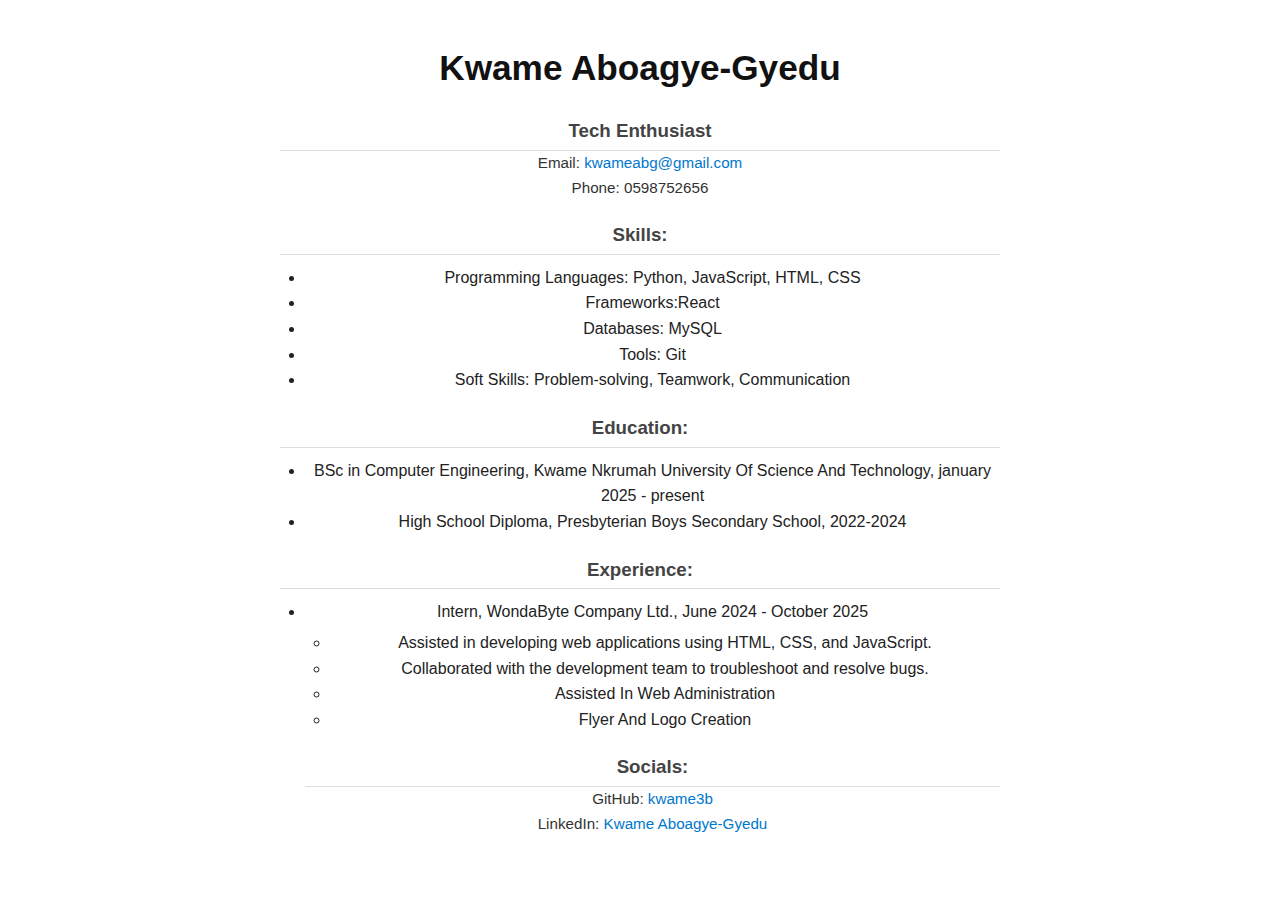
<file: index.html>
<!DOCTYPE html>
<html lang="en">
<head>
    <meta charset="UTF-8">
    <meta name="viewport" content="width=device-width, initial-scale=1.0">
    <title>Curriculum Vitae</title>
    <link rel="stylesheet" href="styles.css">

    <body>
    <header>
        <h1>Kwame Aboagye-Gyedu</h1>
        <p><h3>Tech Enthusiast</h3></p>
        <p>Email: <a href="mailto:kwameabg@gmail.com">kwameabg@gmail.com</a>
        <br>
        Phone: 0598752656</p>

        <h3>Skills:</h3>
        <ul>
            <li>Programming Languages: Python, JavaScript, HTML, CSS</li>
            <li>Frameworks:React</li>
            <li>Databases: MySQL</li>
            <li>Tools: Git</li>
            <li>Soft Skills: Problem-solving, Teamwork, Communication</li>
        </ul>
        <h3>Education:</h3>
        <ul>
            <li>BSc in Computer Engineering, Kwame Nkrumah University Of Science And Technology, january 2025 - present</li>
            <li>High School Diploma, Presbyterian Boys Secondary School, 2022-2024</li>
        </ul>
        <h3>Experience:</h3>
        <ul>
            <li>Intern, WondaByte Company Ltd., June 2024 - October 2025
                <ul>
                    <li>Assisted in developing web applications using HTML, CSS, and JavaScript.</li>
                    <li>Collaborated with the development team to troubleshoot and resolve bugs.</li>
                    <li>Assisted In Web Administration</li>
                    <li>Flyer And Logo Creation</li>
                </ul>
            </li>

        <h3>Socials:</h3>
       <p> GitHub: <a href="https://github.com/Kwame3b">kwame3b</a>
        <br>
        LinkedIn: <a href="https://www.linkedin.com/in/kwame-aboagye-gyedu-4b0b6b282/">Kwame Aboagye-Gyedu</a></p>
       
    </body>
</html>
</file>
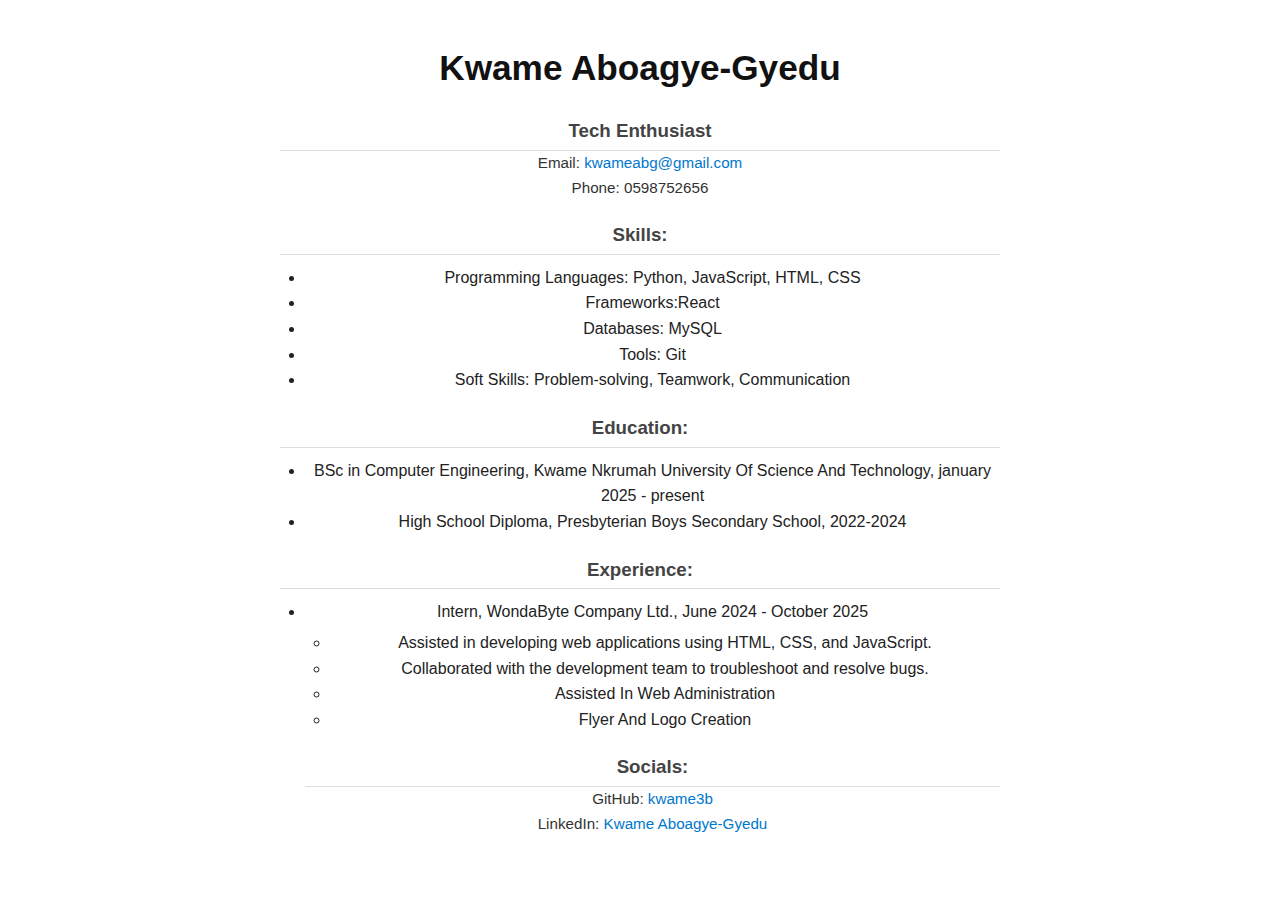
<file: CV.html>
<!DOCTYPE html>
<html lang="en">
<head>
    <meta charset="UTF-8">
    <meta name="viewport" content="width=device-width, initial-scale=1.0">
    <title>Curriculum Vitae</title>
    <link rel="stylesheet" href="styles.css">

    <body>
    <header>
        <h1>Kwame Aboagye-Gyedu</h1>
        <p><h3>Tech Enthusiast</h3></p>
        <p>Email: <a href="mailto:kwameabg@gmail.com">kwameabg@gmail.com</a>
        <br>
        Phone: 0598752656</p>

        <h3>Skills:</h3>
        <ul>
            <li>Programming Languages: Python, JavaScript, HTML, CSS</li>
            <li>Frameworks:React</li>
            <li>Databases: MySQL</li>
            <li>Tools: Git</li>
            <li>Soft Skills: Problem-solving, Teamwork, Communication</li>
        </ul>
        <h3>Education:</h3>
        <ul>
            <li>BSc in Computer Engineering, Kwame Nkrumah University Of Science And Technology, january 2025 - present</li>
            <li>High School Diploma, Presbyterian Boys Secondary School, 2022-2024</li>
        </ul>
        <h3>Experience:</h3>
        <ul>
            <li>Intern, WondaByte Company Ltd., June 2024 - October 2025
                <ul>
                    <li>Assisted in developing web applications using HTML, CSS, and JavaScript.</li>
                    <li>Collaborated with the development team to troubleshoot and resolve bugs.</li>
                    <li>Assisted In Web Administration</li>
                    <li>Flyer And Logo Creation</li>
                </ul>
            </li>

        <h3>Socials:</h3>
       <p> GitHub: <a href="https://github.com/Kwame3b">kwame3b</a>
        <br>
        LinkedIn: <a href="https://www.linkedin.com/in/kwame-aboagye-gyedu-4b0b6b282/">Kwame Aboagye-Gyedu</a></p>
       
    </body>
</html>
</file>
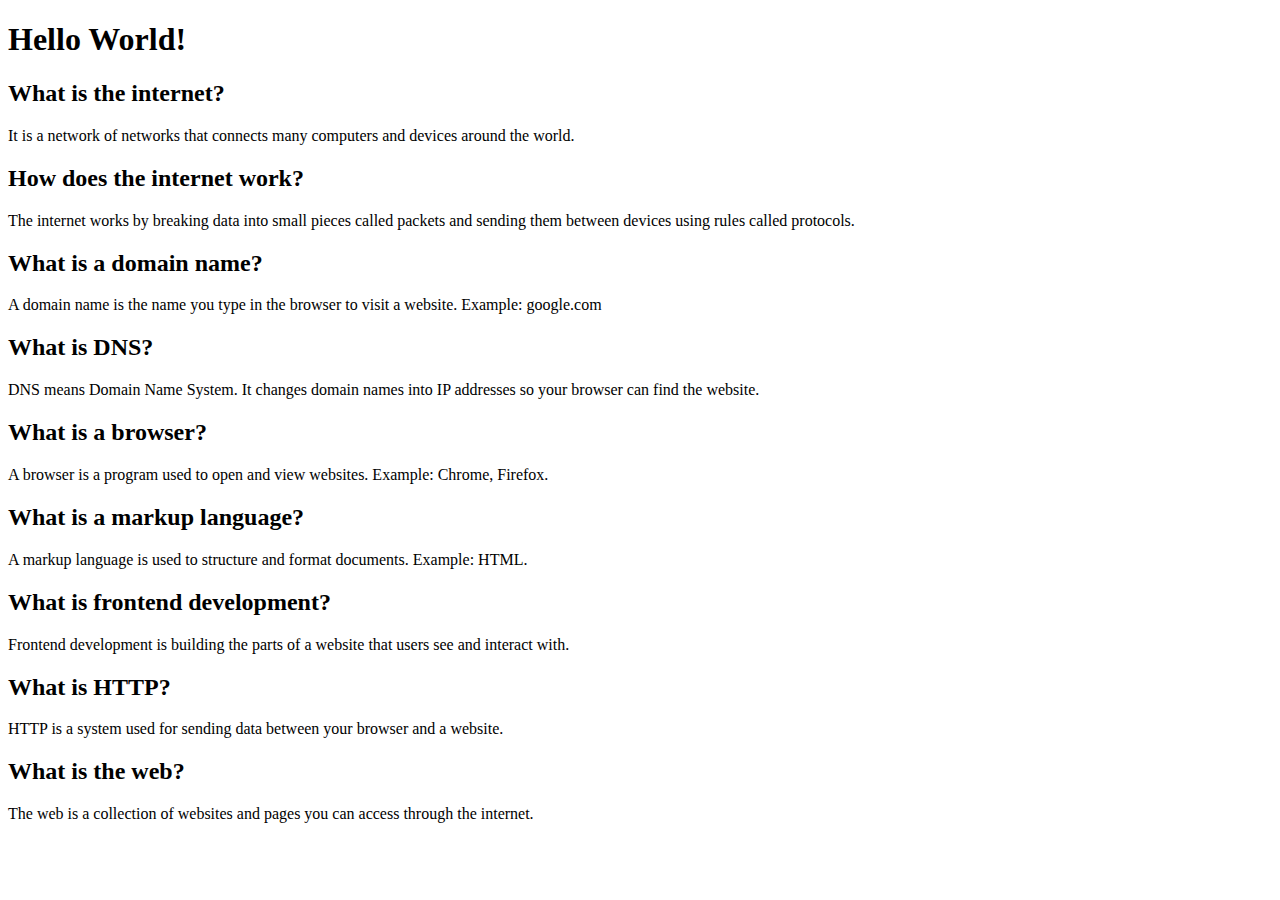
<file: Hello-World.html>
<!DOCTYPE html>
<html>
<head>
    <title>Hello World</title>
</head>
<body>
    <h1>Hello World!</h1>

    <h2>What is the internet?</h2>
    <p>It is a network of networks that connects many computers and devices around the world.</p>

    <h2>How does the internet work?</h2>
    <p>The internet works by breaking data into small pieces called packets and sending them between devices using rules called protocols.</p>

    <h2>What is a domain name?</h2>
    <p>A domain name is the name you type in the browser to visit a website. Example: google.com</p>

    <h2>What is DNS?</h2>
    <p>DNS means Domain Name System. It changes domain names into IP addresses so your browser can find the website.</p>

    <h2>What is a browser?</h2>
    <p>A browser is a program used to open and view websites. Example: Chrome, Firefox.</p>

    <h2>What is a markup language?</h2>
    <p>A markup language is used to structure and format documents. Example: HTML.</p>

    <h2>What is frontend development?</h2>
    <p>Frontend development is building the parts of a website that users see and interact with.</p>

    <h2>What is HTTP?</h2>
    <p>HTTP is a system used for sending data between your browser and a website.</p>

    <h2>What is the web?</h2>
    <p>The web is a collection of websites and pages you can access through the internet.</p>
</body>
</html>
</file>
<file: styles.css>
* {
    margin: 0;
    padding: 0;
    box-sizing: border-box;
}


body {
    font-family: Arial, sans-serif;
    line-height: 1.6;
    background-color: #f9fafb;
    color: #222;
    padding: 40px;
    max-width: 800px;
    margin: auto;
}


header {
    text-align: center;
    margin-bottom: 40px;
}

h1 {
    font-size: 2.2em;
    font-weight: 700;
    color: #111;
    margin-bottom: 5px;
}

h3 {
    color: #444;
    margin-top: 20px;
    border-bottom: 1px solid #ddd;
    padding-bottom: 4px;
    font-weight: 600;
}

    /* Links */
a {
    color: #0077cc;
    text-decoration: none;
}

a:hover {
    text-decoration: underline;
}

ul {
    list-style-type: disc;
    margin: 10px 0 20px 25px;
}

ul ul {
    list-style-type: circle;
    margin-top: 5px;
}

header p {
    font-size: 0.95em;
    color: #333;
}

header p a {
    color: #0077cc;
}

section {
    margin-bottom: 30px;
}

body {
    background: #eff3f200;
}
</file>
